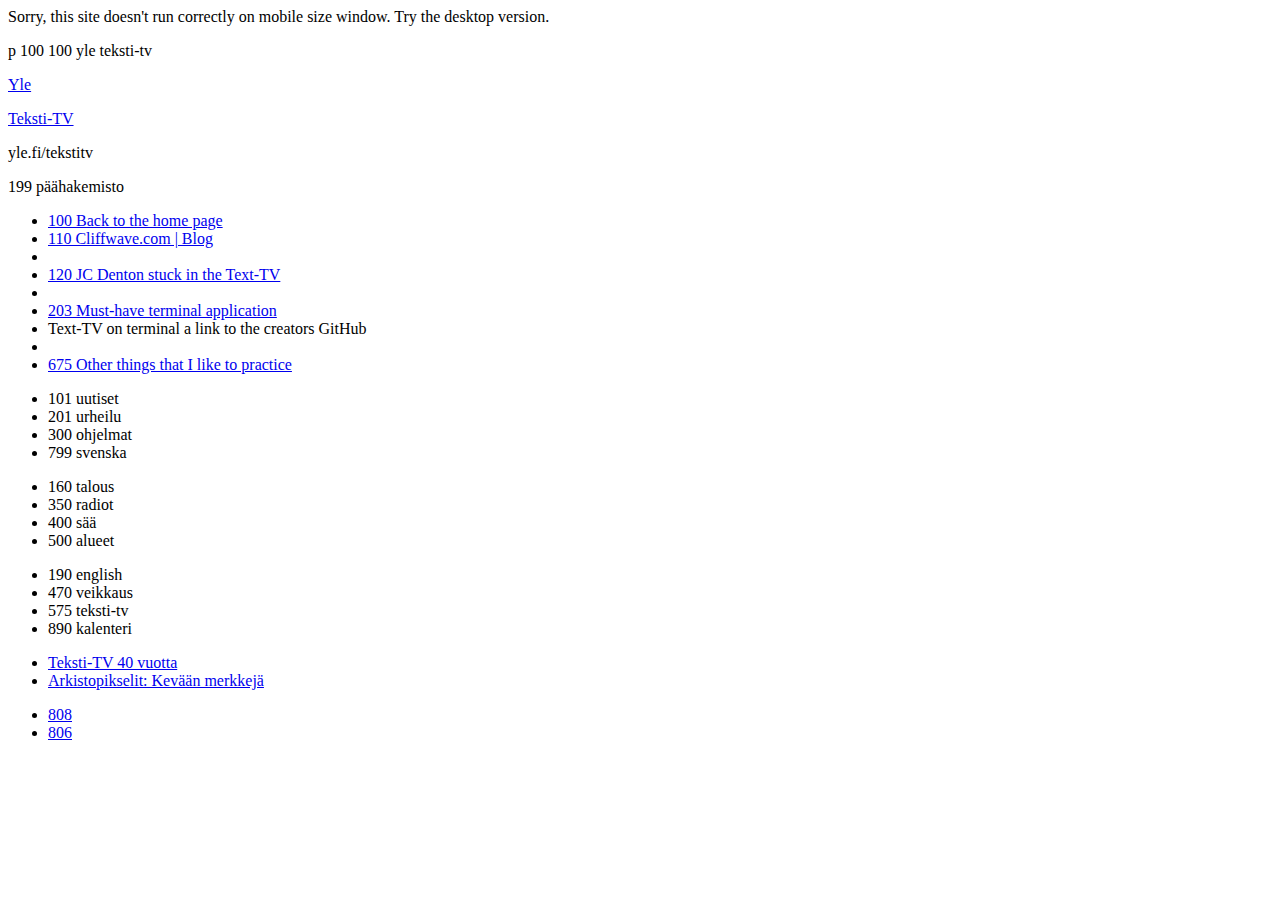
<file: index.html>
<!DOCTYPE html>
<html lang="en">
<head>
    <meta charset="UTF-8" />
    <meta http-equiv="X-UA-Compatible" content="IE=edge" />
    <meta name="viewport" content="width=device-width, initial-scale=1.0" />
    <title>100 | Teksti-TV</title>
    <link rel="stylesheet" href="css/styles.css" />
    <link rel="preconnect" href="https://fonts.gstatic.com" />
    <link rel="stylesheet" href="https://fonts.googleapis.com/css2?family=Press+Start+2P&display=swap" />

    <!--The website layout is inspired by "yle.fi/tekstitv"-->
    <!--Layout is tribute to "yle.fi/tekstitv"-->

</head>

<div class="alert">
    Sorry, this site doesn't run correctly on mobile size window. Try the desktop version.
</div>

<div class="container">

    <div class="box0">
        <p id="clockRow">p 100 100 yle teksti-tv <span id="datetime"></span></p>
    </div>

    <div class="box1">
        <p id="box1Text0"><a href="index.html" class="link">Yle</a></p>
        <p id="box1Text1"><a href="index.html" class="link">Teksti-TV</a></p>
        <div class="box2">
            <p id="box2Text0">yle.fi/tekstitv</p>
            <p id="box2Text1">199 päähakemisto</p>
        </div>
    </div>

    <div class="box3">
        <ul id="box3One">
            <li><a href="index.html" class="link">100 Back to the home page</a></li>
            <li><a href="https://cliffwave.com" class="link" target="_blank">110 Cliffwave.com | Blog</a></li>
            <li>&nbsp;</li>
            <li><a href="120.html" class="link">120 JC Denton stuck in the Text-TV</a></li>
            <li>&nbsp;</li>
            <li><a href="https://github.com/Nykseli/yle-tekstitv" class="link" target="_blank">203 Must-have terminal application</a></li>
            <li id=box3Two>Text-TV on terminal a link to the creators GitHub</li>
            <li>&nbsp;</li>
           <li><a href="675.html" class="link">675 Other things that I like to practice</a></li>
        </ul>
    </div>

    <div class="box4">
        <div id="box4One">
            <ul>
                <li>101 uutiset</li>
                <li>201 urheilu</li>
                <li>300 ohjelmat</li>
                <li>799 svenska</li>
            </ul>
        </div>
        <div id="box4Two">
            <ul>
                <li>160 talous</li>
                <li>350 radiot</li>
                <li>400 sää</li>
                <li>500 alueet</li>
            </ul>
        </div>
        <div id="box4Three">
            <ul>
                <li>190 english</li>
                <li>470 veikkaus</li>
                <li>575 teksti-tv</li>
                <li>890 kalenteri</li>
            </ul>
        </div>
    </div>

    <div class="box5">
        <ul id="box5OneText">
          <li><a href="https://yle.fi/uutiset/3-12131551" class="link" target="_blank">Teksti-TV 40 vuotta</a></li>
          <li><a href="https://yle.fi/aihe/tekstitv?P=806" class="link" target="_blank">Arkistopikselit: Kevään merkkejä</a></li>
        </ul>
        <ul id="box5TwoText">
            <li><a href="https://yle.fi/uutiset/3-12131551" class="link" target="_blank">808</a></li>
            <li><a href="https://yle.fi/aihe/tekstitv?P=806" class="link" target="_blank">806</a></li>
        </ul>
    </div>
</div>

<script src="js/clock.js"></script>

</html>
</file>
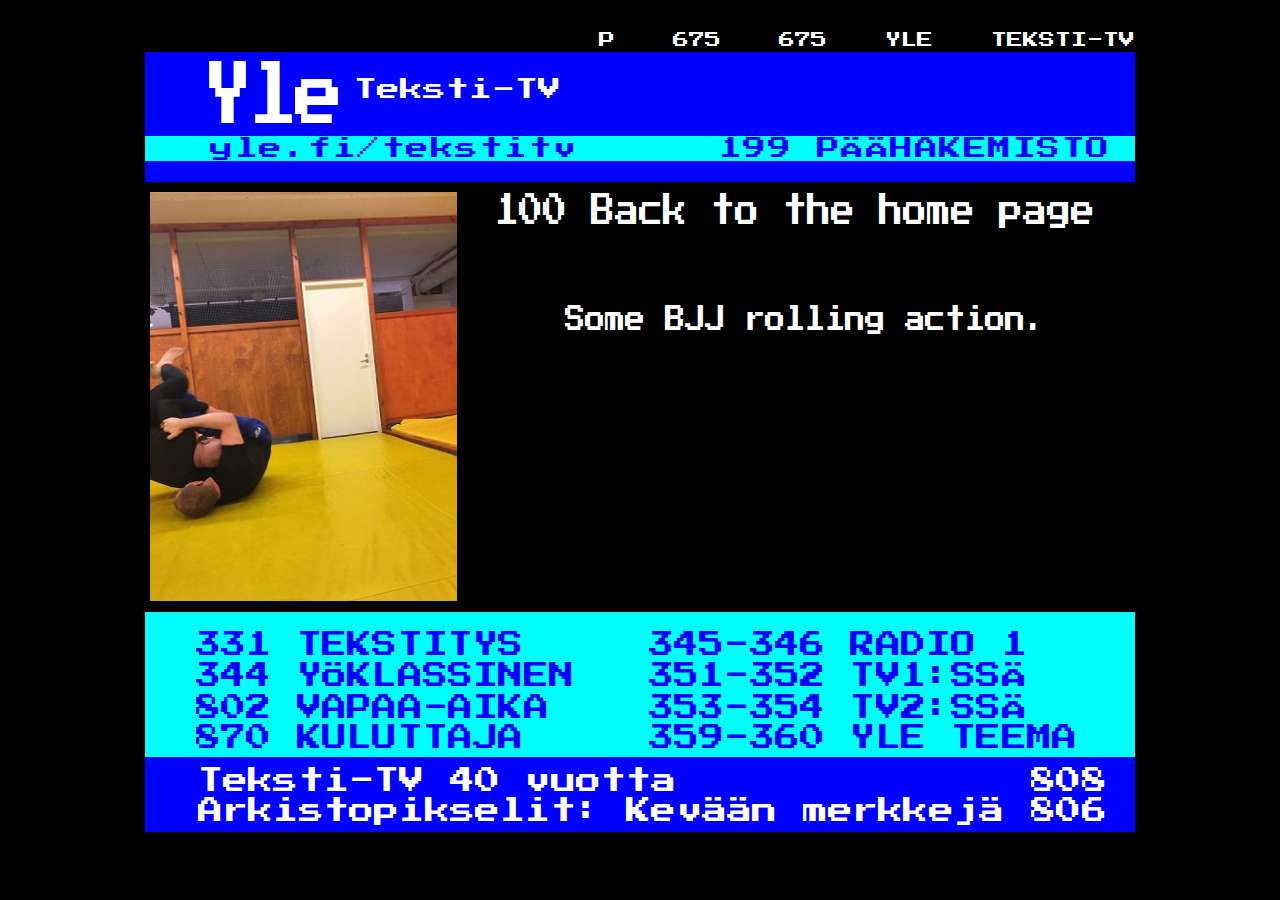
<file: 675.html>
<!DOCTYPE html>
<html lang="en">
<head>
    <meta charset="UTF-8" />
    <meta http-equiv="X-UA-Compatible" content="IE=edge" />
    <meta name="viewport" content="width=device-width, initial-scale=1.0" />
    <title>675 | Teksti-TV</title>
    <link rel="stylesheet" href="css/linkBlue.css" />
    <link rel="preconnect" href="https://fonts.gstatic.com" />
    <link rel="stylesheet" href="https://fonts.googleapis.com/css2?family=Press+Start+2P&display=swap" />
</head>

<div class="alert">
    Sorry, this site doesn't run correctly on mobile size window. Try the desktop version.
</div>

<div class="container">

    <div class="box0">
        <p id="clockRow">p 675 675 yle teksti-tv <span id="datetime"></span></p>
    </div>

    <div class="box1">
            <p id="box1Text0"><a href="index.html" class="link">Yle</a></p>
            <p id="box1Text1"><a href="index.html" class="link">Teksti-TV</a></p>
        <div class="box2">
            <p id="box2Text0">yle.fi/tekstitv</p>
            <p id="box2Text1">199 päähakemisto</p>
        </div>
    </div>

    <div class="box3">
        <ul id="box3One">
            <li><a href="index.html" class="link">100 Back to the home page</a></li>
            <li>&nbsp;</li>
            <li>&nbsp;</li>
            <li>&nbsp;</li>
            <li id="smallerText">Some BJJ rolling action.</li>
            <li>&nbsp;</li>
            <li>&nbsp;</li>
            <li>&nbsp;</li>
            <li>&nbsp;</li>
        </ul>
        <img src="images/bjj.png" class="rotate" alt="Brasilian jujutsu rolling action."/>
    </div>

    <div class="box4">
        <div id="box4One">
            <ul>
                <li>331 tekstitys</li>
                <li>344 yöklassinen</li>
                <li>802 vapaa-aika</li>
                <li>870 kuluttaja</li>
            </ul>
        </div>
        <div id="box4Two">
            <ul>
                <li>345-346 radio 1</li>
                <li>351-352 tv1:ssä</li>
                <li>353-354 tv2:ssä</li>
                <li>359-360 yle teema</li>
            </ul>
        </div>
    </div>

    <div class="box5">
        <ul id="box5OneText">
          <li><a href="https://yle.fi/uutiset/3-12131551" class="link" target="_blank">Teksti-TV 40 vuotta</a></li>
          <li><a href="https://yle.fi/aihe/tekstitv?P=806" class="link" target="_blank">Arkistopikselit: Kevään merkkejä</a></li>
        </ul>
        <ul id="box5TwoText">
            <li><a href="https://yle.fi/uutiset/3-12131551" class="link" target="_blank">808</a></li>
            <li><a href="https://yle.fi/aihe/tekstitv?P=806" class="link" target="_blank">806</a></li>
        </ul>
    </div>
</div>

<script src="js/clock.js"></script>

</html>
</file>
<file: css/styles.css>

</file>
<file: css/linkBlue.css>
html {
    font-family: 'Press Start 2P', monospace;
    color: #fff;
    background-color: #000;
    overflow-y: scroll;
    overflow-x: hidden;
}

* {
    padding: 0;
    margin: 0;
}

ul {
    list-style-type: none;
}

img {
    position: relative;
    display: block;
    top: -271px;
    left: 5px;
    width: 31%;
    height: auto;
}

.link {
    color: #fff;
    text-decoration:none;

}

.link:hover {
    color: #666666;
}

.centered {
    display: inline;
    position: relative;
    left: 10%;
}

.container {
    position: relative;
    display: block;
    margin-left: auto;
    margin-right: auto;
    height: auto;
    max-width: 990px;
    height: 800px;
    background: rebeccapurple;
}

.box0 {
    text-transform: uppercase;
    text-align: right;
    top: 90px;
    width: 990px;
    height: 20px;
    color: #fff;
    background: #000

}

.box1 {
    width: 990px;
    height: 130px;
    background: #0000ff;
}


.box2 {
    position: relative;
    top: 35px;
    width: 990px;
    height: 25px;
    color: #0000ff;
    background: #00ffff;
}

.box3 {
    width: 990px;
    height: 430px;
    background: #000;
    font-size: 24px;
}

.box4 {
    text-transform: uppercase;
    width: 990px;
    height: 145px;
    color: #0000ff;
    background-color: #00ffff;
    font-size: 24px;
}

.box5 {
    width: 990px;
    height: 75px;
    background: #0000ff;
    font-size: 24px;
}

#clockRow {
    word-spacing: 42px;
}

#box1Text0 {
    display: inline-table;
    font-size: 49px;
    position: relative;
    font-weight: 100;
    left: 58px;
    top: 20px;
    letter-spacing: -3px;
    transform: scaleY(1.45);
}

#box1Text1 {
    display: inline;
    font-size: 23px;
    position: relative;
    font-weight: 100;
    left: 55px;
}

#box2Text0 {
    display: inline;
    font-size: 23px;
    position: relative;
    top: 1px;
    left: 65px;
    letter-spacing: 1.5px;
}

#box2Text1 {
    text-transform: uppercase;
    display: inline;
    font-size: 23px;
    position: relative;
    top: 1px;
    left: 190px;
    letter-spacing: 1.5px;
}

#box3One {
    position: relative;
    top: 70px;
    left: 350px;
    line-height: 130%;
    font-size: 100%;
    transform: scaleY(1.45);
}

#box4One {
    display: inline-table;
    position: relative;
    top: 27px;
    left: 60px;
    transform: scale(1.05, 1.18);
    line-height: 110%;
}

#box4Two {
    display: inline-table;
    position: relative;
    top: 27px;
    left: 130px;
    transform: scale(1.05, 1.18);
    line-height: 110%;
}

#box4Three {
    display: inline-table;
    position: relative;
    top: 27px;
    left: 90px;
    transform: scale(1.05, 1.18);
    line-height: 110%;
}

#box5OneText {
    display: inline-table;
    position: relative;
    top: 13px;
    left: 72px;
    transform: scale(1.05, 1.18);
    line-height: 110%;
}

#box5TwoText {
    display: inline-table;
    position: relative;
    top: 13px;
    left: 96px;
    transform: scale(1.05, 1.18);
    line-height: 110%;
}

#smallerText {
    position: relative;
    bottom: 50px;
    left: 70px;
    width: 490px;
    font-size: 85%;
}

/*
.rotate:hover {
    animation: rotation 8s linear;
    animation-iteration-count: 1;
}

@keyframes rotation {
    from {
      transform: rotate(0deg);
    }
    to {
      transform: rotate(359deg);
    }
}
*/

.rotate{
    transition: transform 1s;
    -moz-transition: transform 1s;
    -webkit-transition: transform 1s;
    z-index: 998;
}

.rotate:hover{
    transform: rotate(20deg);
    -moz-transform: rotate(20deg);
    -webkit-transform: rotate(20deg);
    z-index: 998;
}

  @media (max-width: 900px) {

    .alert {
        position: fixed;
        top: 0;
        left: 0;
        right: 0;
        bottom: 0;
        font-size: 150%;
        background-color: rgba(0, 0, 0, 1);
        padding: 2rem;
        z-index: 999;
        opacity: 1;
    }
}

@media (min-width: 901px) {

    .alert {
        visibility: hidden;
    }
}
</file>
